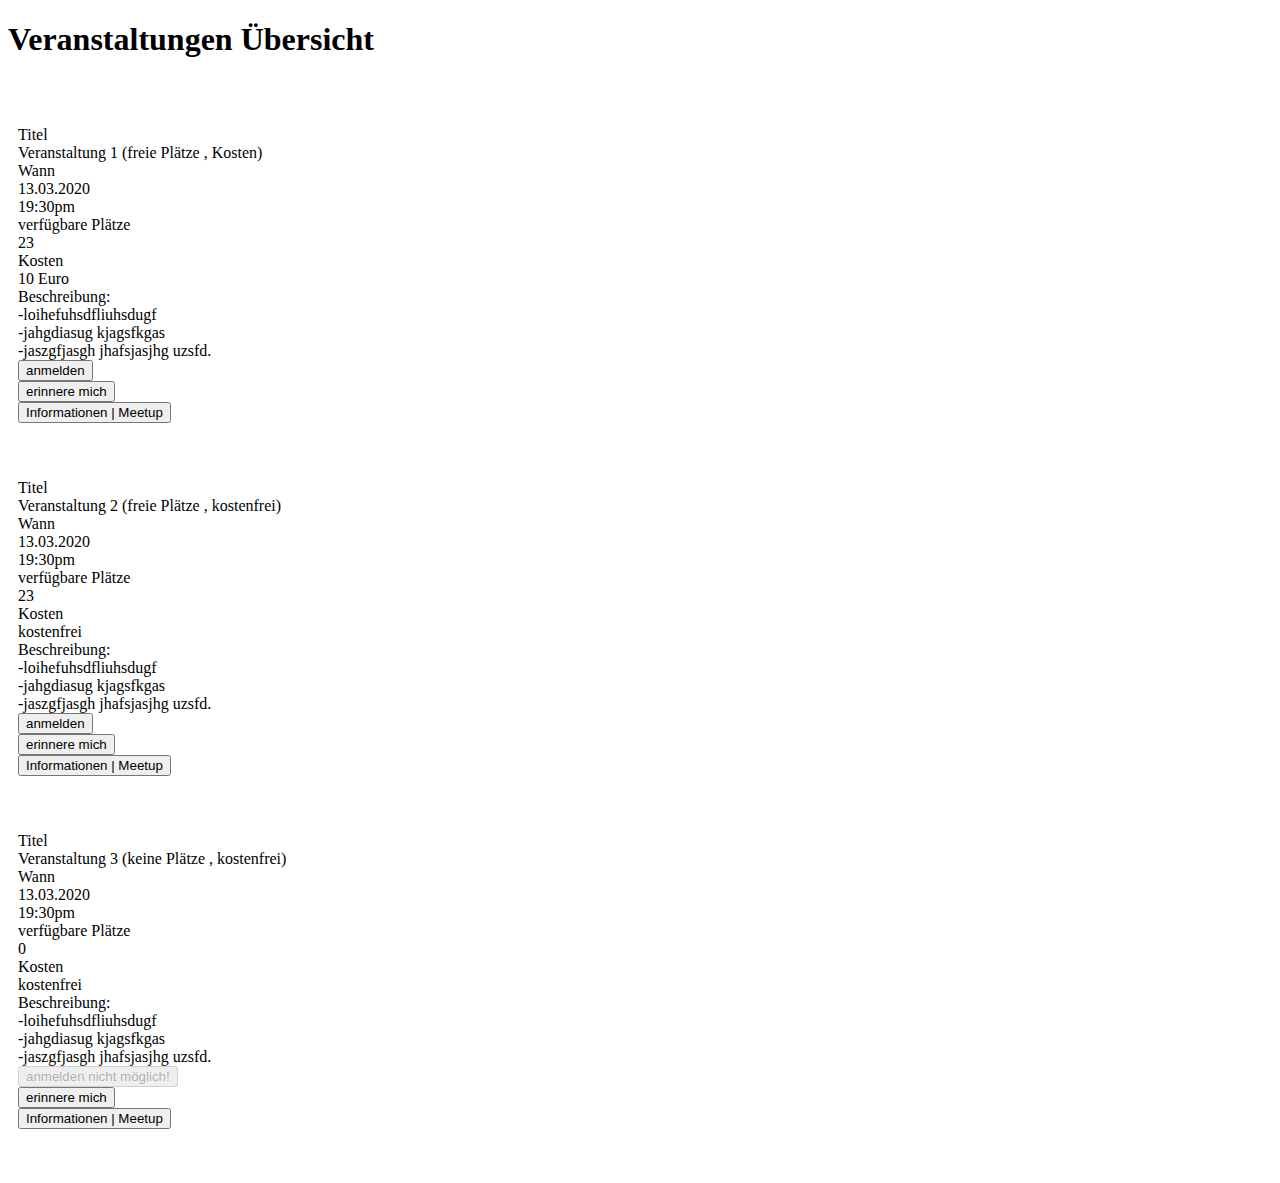
<file: src/main/resources/templates/eventsoverview.html>
<!DOCTYPE html>
<html lang="en" xmlns:th="http://www.thymeleaf.org"
      th:replace="~{mopslayout :: html(name='Java in der Praxis', headcontent=~{:: headcontent}, navigation=~{:: navigation}, bodycontent=~{:: bodycontent})}">
<head>
    <meta charset="utf-8">
    <title>Java in der Praxis</title>
    <th:block th:fragment="headcontent">
        <!-- Links, Skripts, Styles hier einfügen! -->

    </th:block>
</head>
<body>
<header>
    <nav class="navigation navigation-secondary" is="mops-navigation" th:fragment="navigation">
        <!-- Navigation als ungeordnete Liste mit einfachen Links hier einfügen! -->
    </nav>
</header>
<main th:fragment="bodycontent">
    <!-- Restlichen Inhalt hier einfügen! -->
    <h1 class="text-center"> Veranstaltungen Übersicht</h1>
    <br>
    <br>
    <div class="container bg-light rounded shadow-lg " style="padding: 10px">
        <div class="row border-bottom border-secondary mx-1">
            <div class="col-12 col-sm-6 col-md-4 border-right  text-secondary mb-2">
                <div class="font-weight-bold ">
                    Titel
                </div>
                <div>Veranstaltung 1 (freie Plätze , Kosten)</div>
            </div>
            <div class="col-12 col-sm-6 col-md-4 border-right  text-secondary mb-2">
                <div class="font-weight-bold">
                    Wann
                </div>
                <div>
                    <div class="row">
                        <div class="col">
                            <span class="icono-calendar"></span>
                            <span>13.03.2020</span>
                        </div>
                        <div class="col">
                            <span class="icono-clock"></span>
                            <span>19:30pm</span>
                        </div>
                    </div>
                </div>
            </div>
            <div class="col-12 col-sm-6 col-md-2 border-right  mb-2">
                <div class="text-secondary font-weight-bold">verfügbare Plätze</div>
                <div class="text-success">23</div>
            </div>
            <div class="col-12 col-sm-6 col-md-2 border-right  mb-2">
                <div class="text-secondary font-weight-bold">Kosten</div>
                <div class="text-secondary">10 Euro</div>
            </div>
        </div>
        <div class="row border-bottom   text-light mx-1 ">
            <div class="col-12 my-2">
                <div class="text-secondary font-weight-bold">Beschreibung:</div>
                <div class="text-secondary">-loihefuhsdfliuhsdugf <br> -jahgdiasug kjagsfkgas <br> -jaszgfjasgh
                    jhafsjasjhg
                    uzsfd.
                </div>
            </div>
        </div>
        <div class="row text-light justify-content-around mx-1 ">
            <div class="col-12 col-sm-6 col-md-4 mt-2">
                <form action="#" method="POST">
                    <input class="btn btn-outline-secondary btn-block" type="submit" value="anmelden">
                </form>
            </div>
            <div class="col-12 col-sm-6 col-md-4 mt-2">
                <form action="#" method="POST">
                    <input class="btn btn-outline-secondary btn-block" type="submit" value="erinnere mich">
                </form>
            </div>
            <div class="col-12 col-sm-12 col-md-4 mt-2">
                </form>
                <form action="#" method="POST">
                    <input class="btn btn-outline-secondary btn-block" type="submit"
                           value="Informationen | Meetup">
                </form>
            </div>
        </div>
    </div>
    <br>
    <br>
    <div class="container bg-light rounded shadow-lg " style="padding: 10px">
        <div class="row border-bottom mx-1 ">
            <div class="col-12 col-sm-6 col-md-4 border-right text-secondary mb-2">
                <div class=" font-weight-bold">Titel</div>
                <div>Veranstaltung 2 (freie Plätze , kostenfrei)</div>
            </div>
            <div class="col-12 col-sm-6 col-md-4 border-right text-secondary mb-2">
                <div class="font-weight-bold">Wann</div>
                <div>
                    <div class="row">
                        <div class="col">
                            <span class="icono-calendar"></span>
                            <span>13.03.2020</span>
                        </div>
                        <div class="col">
                            <span class="icono-clock"></span>
                            <span>19:30pm</span>
                        </div>
                    </div>
                </div>
            </div>
            <div class="col-12 col-sm-6 col-md-2 border-right mb-2">
                <div class="text-secondary font-weight-bold">verfügbare Plätze</div>
                <div class="text-success font-weight-bold">23</div>
            </div>
            <div class="col-12 col-sm-6 col-md-2 border-right mb-2">
                <div class="text-secondary font-weight-bold">Kosten</div>
                <div class="text-success">kostenfrei</div>
            </div>
        </div>
        <div class="row border-bottom text-light mx-1  ">
            <div class="col-12 my-2">
                <div class="text-secondary font-weight-bold">Beschreibung:</div>
                <div class="text-secondary">-loihefuhsdfliuhsdugf <br> -jahgdiasug kjagsfkgas <br> -jaszgfjasgh
                    jhafsjasjhg
                    uzsfd.
                </div>
            </div>
        </div>
        <div class="row text-secondary justify-content-around mx-1 ">
            <div class="col-12 col-sm-6 col-md-4 mt-2">
                <form action="#" method="POST">
                    <input class="btn btn-outline-secondary btn-block" type="submit" value="anmelden">
                </form>
            </div>
            <div class="col-12 col-sm-6 col-md-4 mt-2">
                <form action="#" method="POST">
                    <input class="btn btn-outline-secondary btn-block" type="submit" value="erinnere mich">
                </form>
            </div>
            <div class="col-12 col-sm-12 col-md-4 mt-2">
                </form>
                <form action="#" method="POST">
                    <input class="btn btn-outline-secondary btn-block" type="submit"
                           value="Informationen | Meetup">
                </form>
            </div>
        </div>
    </div>
    <br>
    <br>
    <div class="container bg-light rounded shadow-lg " style="padding: 10px">
        <div class="row border-bottom mx-1">
            <div class="col-12 col-sm-6 col-md-4 border-right text-secondary mb-2">
                <div class="font-weight-bold">Titel</div>
                <div>Veranstaltung 3 (keine Plätze , kostenfrei)</div>
            </div>
            <div class="col-12 col-sm-6 col-md-4 border-right text-secondary mb-2">
                <div class="font-weight-bold">Wann</div>
                <div>
                    <div class="row">
                        <div class="col">
                            <span class="icono-calendar"></span>
                            <span>13.03.2020</span>
                        </div>
                        <div class="col">
                            <span class="icono-clock"></span>
                            <span>19:30pm</span>
                        </div>
                    </div>
                </div>
            </div>
            <div class="col-12 col-sm-6 col-md-2 border-right mb-2">
                <div class="text-secondary font-weight-bold">verfügbare Plätze</div>
                <div class="text-danger">0</div>
            </div>
            <div class="col-12 col-sm-6 col-md-2 border-right mb-2">
                <div class="text-secondary font-weight-bold">Kosten</div>
                <div class="text-success">kostenfrei</div>
            </div>
        </div>
        <div class="row border-bottom text-secondary mx-1 ">
            <div class="col-12 my-2">
                <div class="text-secondary font-weight-bold">Beschreibung:</div>
                <div class="text-secondary">-loihefuhsdfliuhsdugf <br> -jahgdiasug kjagsfkgas <br> -jaszgfjasgh
                    jhafsjasjhg
                    uzsfd.
                </div>
            </div>
        </div>
        <div class="row text-secondary justify-content-around mx-1">
            <div class="col-12 col-sm-6 col-md-4 mt-2">
                <form action="#" method="POST">
                    <input class="btn btn-outline-danger btn-block" disabled type="submit"
                           value="anmelden nicht möglich!">
                </form>
            </div>
            <div class="col-12 col-sm-6 col-md-4 mt-2">
                <form action="#" method="POST">
                    <input class="btn btn-outline-secondary btn-block" type="submit" value="erinnere mich">
                </form>
            </div>
            <div class="col-12 col-sm-12 col-md-4 mt-2">
                </form>
                <form action="#" method="POST">
                    <input class="btn btn-outline-secondary btn-block" type="submit"
                           value="Informationen | Meetup">
                </form>
            </div>
        </div>
    </div>
    <br>
    <br>

</main>
</body>
</html>
</file>
